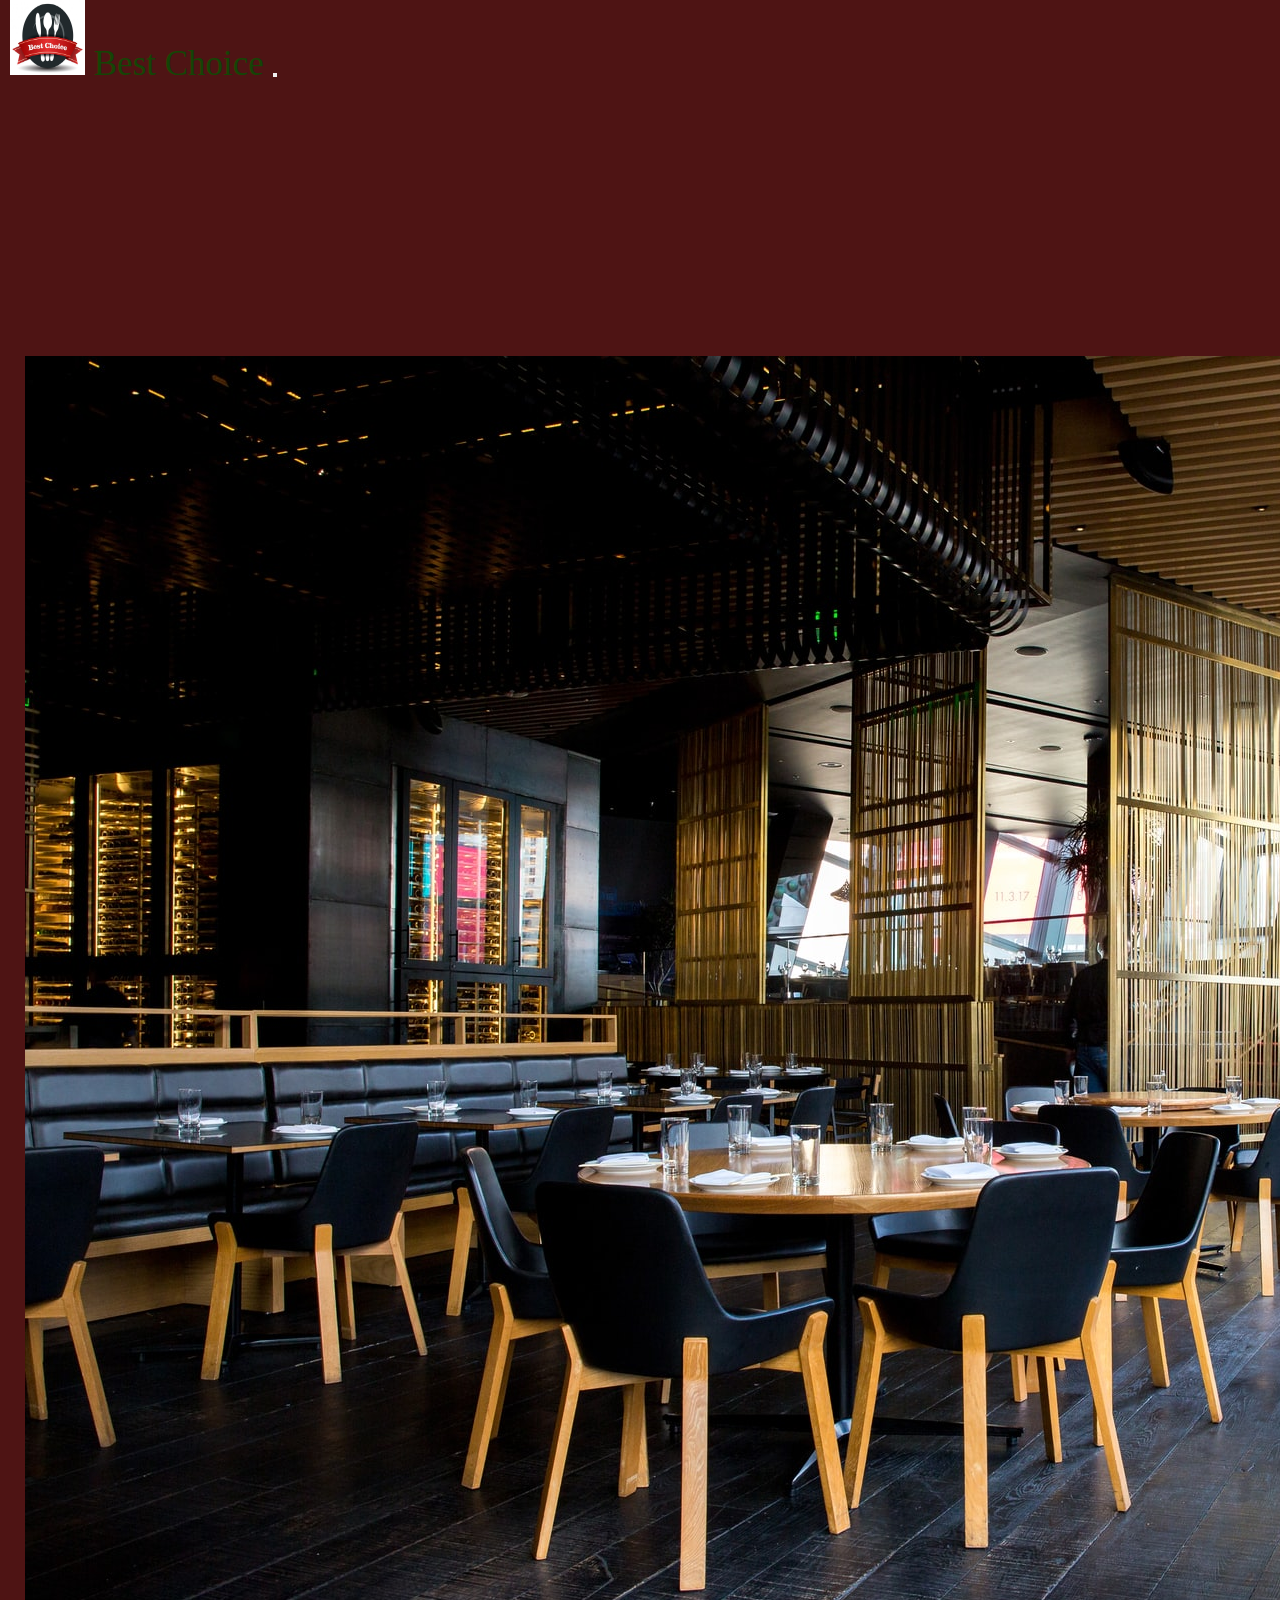
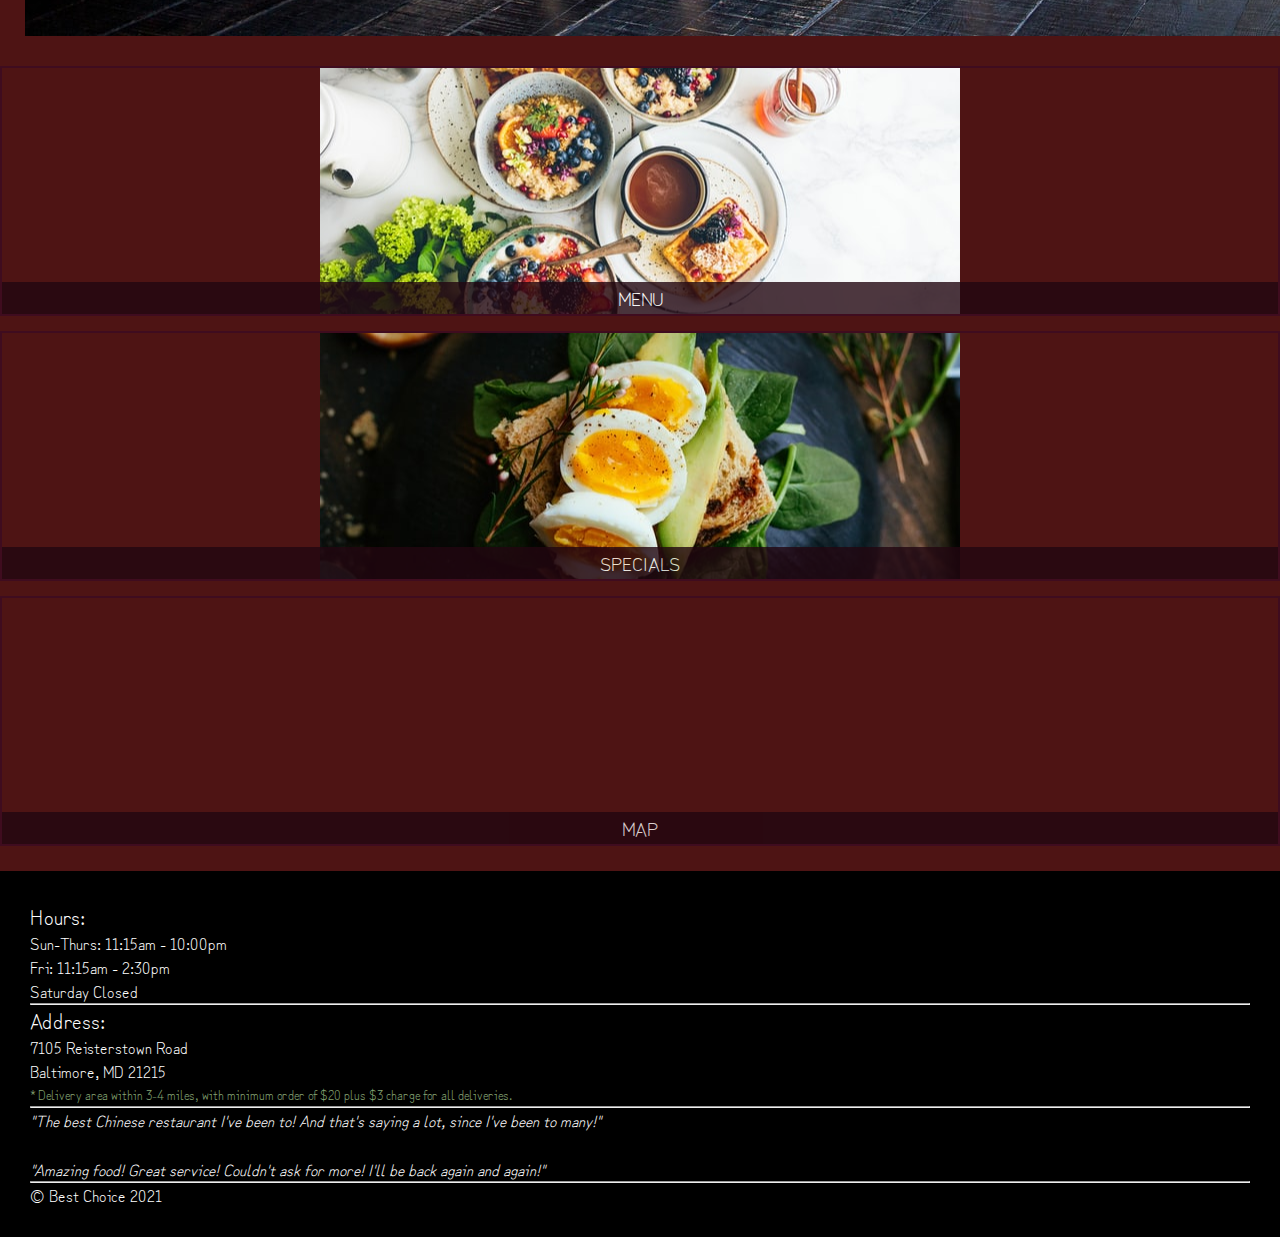
<file: restaurant/index.html>
<!DOCTYPE html>
<html lang="en">
<head>
    <meta charset="UTF-8">
    <meta http-equiv="X-UA-Compatible" content="IE=edge">
    <meta name="viewport" content="width=device-width, initial-scale=1.0">
    <!-- Bootstrap CSS -->
    <link href="https://cdn.jsdelivr.net/npm/bootstrap@5.1.3/dist/css/bootstrap.min.css" rel="stylesheet" integrity="sha384-1BmE4kWBq78iYhFldvKuhfTAU6auU8tT94WrHftjDbrCEXSU1oBoqyl2QvZ6jIW3" crossorigin="anonymous">
    <link rel="stylesheet" href="css/styles.css">
    <link rel="preconnect" href="https://fonts.googleapis.com">
    <link rel="preconnect" href="https://fonts.gstatic.com" crossorigin>
    <link href="https://fonts.googleapis.com/css2?family=Zen+Kurenaido&display=swap" rel="stylesheet">
    <link rel="stylesheet" href="https://cdn.jsdelivr.net/npm/bootstrap-icons@1.6.1/font/bootstrap-icons.css">
    <title>My Restaurant</title>
</head>
<body>
    <!-- Option 1: Bootstrap Bundle with Popper -->
    <!-- <script src="https://cdn.jsdelivr.net/npm/bootstrap@5.1.3/dist/js/bootstrap.bundle.min.js" integrity="sha384-ka7Sk0Gln4gmtz2MlQnikT1wXgYsOg+OMhuP+IlRH9sENBO0LRn5q+8nbTov4+1p" crossorigin="anonymous"></script> -->
                                                                                             
    <!-- Optional JavaScript -->
    <!-- jQuery first, then Popper.js, then Bootstrap JS -->
    <script src="https://code.jquery.com/jquery-3.3.1.slim.min.js" integrity="sha384-q8i/X+965DzO0rT7abK41JStQIAqVgRVzpbzo5smXKp4YfRvH+8abtTE1Pi6jizo" crossorigin="anonymous"></script>
    <script src="https://cdnjs.cloudflare.com/ajax/libs/popper.js/1.14.3/umd/popper.min.js" integrity="sha384-ZMP7rVo3mIykV+2+9J3UJ46jBk0WLaUAdn689aCwoqbBJiSnjAK/l8WvCWPIPm49" crossorigin="anonymous"></script>
    <script src="https://stackpath.bootstrapcdn.com/bootstrap/4.1.3/js/bootstrap.min.js" integrity="sha384-ChfqqxuZUCnJSK3+MXmPNIyE6ZbWh2IMqE241rYiqJxyMiZ6OW/JmZQ5stwEULTy" crossorigin="anonymous"></script>
    <script src="js/ajax.js"></script>
    <script src="js/script.js"></script>

    <header>
        <nav class="navbar navbar-expand-lg navbar-light bg-light">
            <a class="navbar-brand" href="index.html" id="head_name">
                <img src="images/logo.jpg" width="75" height="75">
                <span>Best Choice</span>
            </a>
            
            <button class="navbar-toggler" type="button" data-toggle="collapse" data-target="#collapsable-nav" aria-controls="#collapsable-nav" aria-expanded="false" aria-label="Toggle navigation"  id="nav">
                <span class="navbar-toggler-icon"></span>
            </button>

            <div id="collapsable-nav" class="collapse navbar-collapse">
                <ul class="navbar-nav">
                  <li class="nav-item">
                    <a class="nav-link" id="format-links" href="#" onclick="$dc.loadMenuCategories();">
                        <i class="bi-list-ul"></i>
                        <br>Menu
                    </a>
                  </li>
                  <li class="nav-item">
                    <a class="nav-link" href="index.html" id="format-links">
                        <i class="bi-info"></i><br>About
                    </a>
                  </li>
                  <li class="nav-item">
                    <a class="nav-link" href="#" id="format-links">
                        <i class="bi-award"></i><br>Awards
                    </a>
                  </li>
                  <li id="phone" class="nav-item">
                    <a href="tel:9685077987" id="format-links">
                      <span>9685077987</span></a><div>Contact</div>
                  </li>
                </ul>
            </div>
        </nav>
    </header>

    <div class="container" id="main-content">
    </div>

    <footer class="panel-footer">
        <div class="container">
          <div class="row">
            <section id="hours" class="col-sm-4">
              <span>Hours:</span><br>
              Sun-Thurs: 11:15am - 10:00pm<br>
              Fri: 11:15am - 2:30pm<br>
              Saturday Closed
              <hr class="d-block d-sm-none">
            </section>
            <section id="address" class="col-sm-4">
              <span>Address:</span><br>
              7105 Reisterstown Road<br>
              Baltimore, MD 21215
              <p>* Delivery area within 3-4 miles, with minimum order of $20 plus $3 charge for all deliveries.</p>
              <hr class="d-block d-sm-none">
            </section>
            <section id="testimonials" class="col-sm-4">
              <p>"The best Chinese restaurant I've been to! And that's saying a lot, since I've been to many!"</p>
              <p>"Amazing food! Great service! Couldn't ask for more! I'll be back again and again!"</p><hr class="d-block d-sm-none">
            </section>
          </div>
          <div class="text-center">&copy; Best Choice 2021</div>
    </footer>
</body>
</html>
</file>
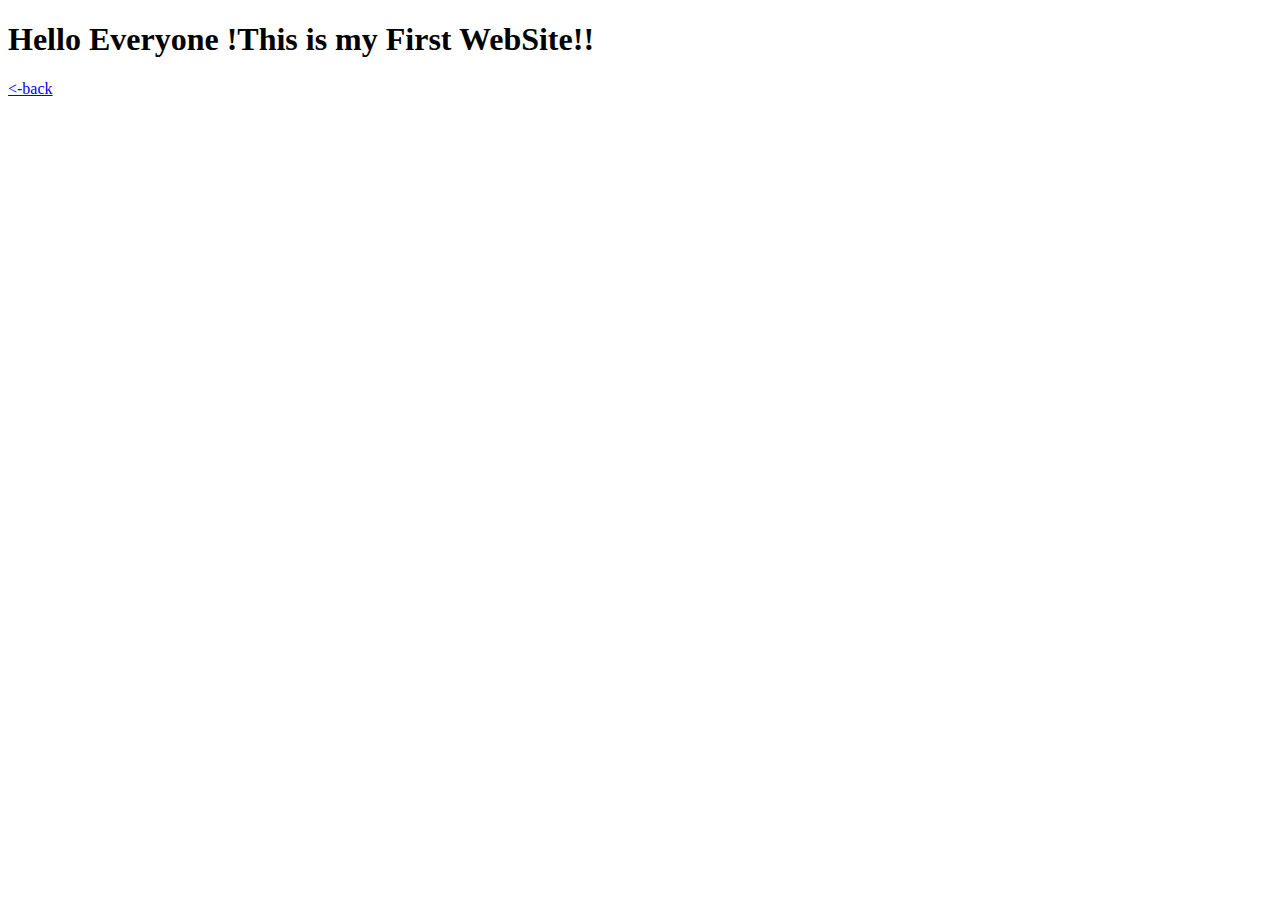
<file: site/index.html>
<!DOCTYPE html>
<html lang="en">
<head>
    <meta charset="UTF-8">
    <meta http-equiv="X-UA-Compatible" content="IE=edge">
    <meta name="viewport" content="width=device-width, initial-scale=1.0">
    <title>Hello Everyone !</title>
    <script src="script.js">
    </script>
    <script>
        // console.log("Start!!!");
        // console.log(x);
        // console.log("output="+add(5,5));
        // var a=function () {
        //     console.log("here!");
        // }
        // a();
        // if(false||null||undefined||0||""||NaN) console.log("true");
        // else console.log("they are only false cosiderations!");

        // if(true && "false" && "any string" && 1 && -1) console.log("anything else is true!");
        // else console.log("false");
        
        // var sum=0;
        // for(var i=1;i<=10;i++) {
        //     console.log(i);
        //     sum+=i;
        // }
        // console.log("sum="+sum);

        // function test(op) {
        //     op = op || "string not given";//handling defaults (undefined)
        //     console.log("string is "+op);
        // }
        // test("qwerty");
        // test();

        // var obj = new Object();
        // obj.name="this is obj";
        // obj.na=new Object();
        // obj.na.first="first name";
        // console.log(obj["na"]);

        // var facebook = {
        //     "logo colour":"blue",
        //     ceo: {
        //         fname:"Mark",
        //         lastname:"Zuckerberg"
        //     },
        //     value:100
        // };
        // console.log(facebook);
        //     function add(a,b) {
        //         return a+b;
        //     }

        //     console.log("as a fuction return type->"+add(4,5));
        //     console.log("as a object->"+add);
        //     console.log("as a object using to String()->"+add.toString());

        // //function constructor
        // function Print(a) {
        //     this.a=a;
        //     console.log(this.a);
        // }

        // Print.prototype.name=function () {
        //     console.log(this.a+"//////////// "+this.a);
        // };

        // var x=new Print("hi");
        // console.log(x.name());
        // var y=new Print("hello");
        // console.log(y);

        var arr = ["arc","reactor"];
        arr[42]="mark 42";
        // console.log(arr);
        var obj= {
            name:"mark 42",
            no:42
        };
        arr.color="red & white";
        for(var itr in arr) {
            console.log(itr+":"+arr[itr]);
        }
    </script>
</head>
<body>
    <h1>
        Hello Everyone !This is my First WebSite!!
    </h1>
    <a href="my.html" title="Home Page">&lt;-back</a>

    <Script>
        console.log("End");
    </Script>
</body>
</html>
</file>
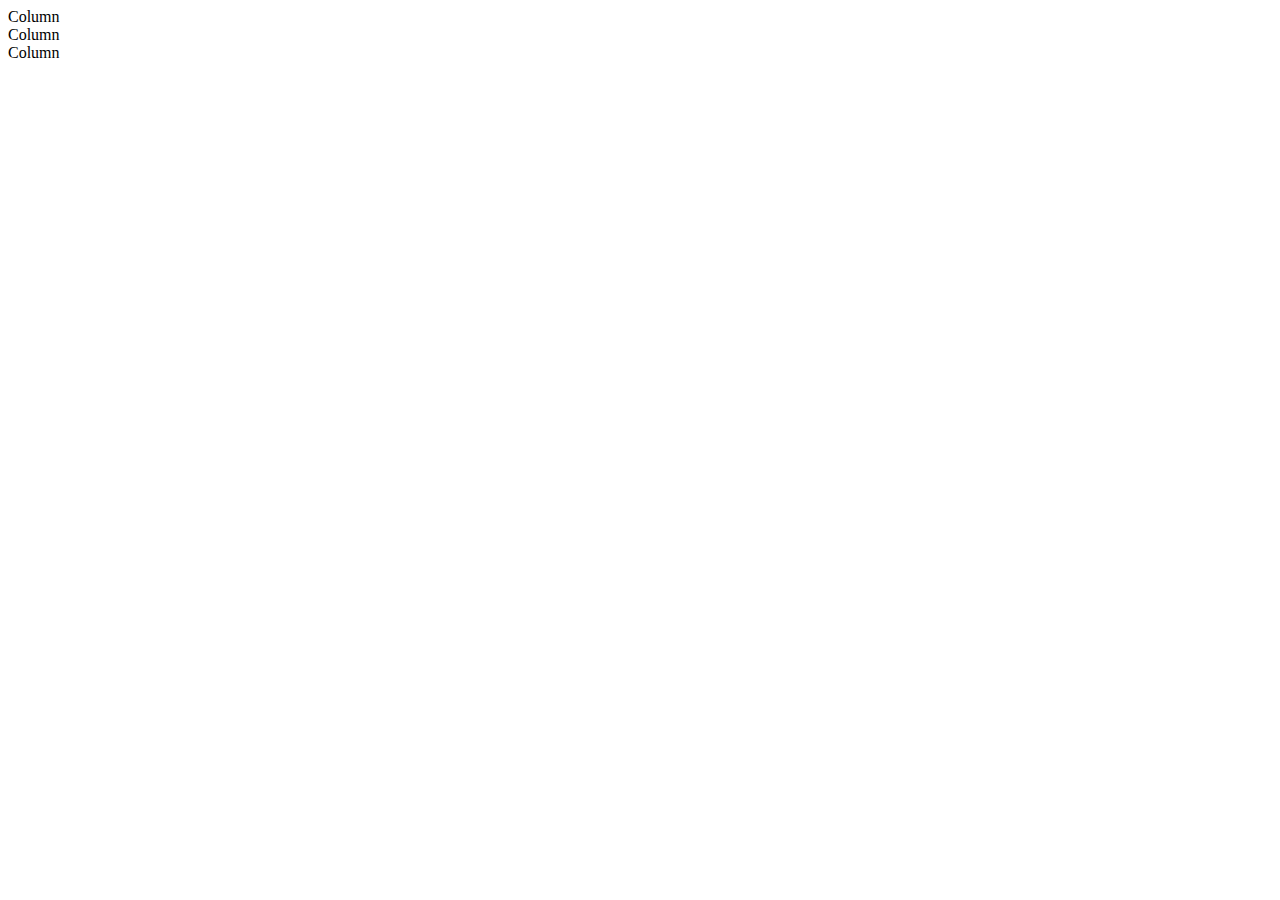
<file: site/home.html>
<!doctype html>
<html lang="en">
  <head>
    <!-- Required meta tags -->
    <meta charset="utf-8">
    <meta name="viewport" content="width=device-width, initial-scale=1">

    <!-- Bootstrap CSS -->
    <link href="https://cdn.jsdelivr.net/npm/bootstrap@5.1.3/dist/css/bootstrap.min.css" rel="stylesheet" integrity="sha384-1BmE4kWBq78iYhFldvKuhfTAU6auU8tT94WrHftjDbrCEXSU1oBoqyl2QvZ6jIW3" crossorigin="anonymous">

    <title>Hello, world!</title>
  </head>
  <body>

    <!-- Optional JavaScript; choose one of the two! -->

    <!-- Option 1: Bootstrap Bundle with Popper -->
    <script src="https://cdn.jsdelivr.net/npm/bootstrap@5.1.3/dist/js/bootstrap.bundle.min.js" integrity="sha384-ka7Sk0Gln4gmtz2MlQnikT1wXgYsOg+OMhuP+IlRH9sENBO0LRn5q+8nbTov4+1p" crossorigin="anonymous"></script>

    <!-- Option 2: Separate Popper and Bootstrap JS -->
    <!--
    <script src="https://cdn.jsdelivr.net/npm/@popperjs/core@2.10.2/dist/umd/popper.min.js" integrity="sha384-7+zCNj/IqJ95wo16oMtfsKbZ9ccEh31eOz1HGyDuCQ6wgnyJNSYdrPa03rtR1zdB" crossorigin="anonymous"></script>
    <script src="https://cdn.jsdelivr.net/npm/bootstrap@5.1.3/dist/js/bootstrap.min.js" integrity="sha384-QJHtvGhmr9XOIpI6YVutG+2QOK9T+ZnN4kzFN1RtK3zEFEIsxhlmWl5/YESvpZ13" crossorigin="anonymous"></script>
    -->

    <div class="container">
        <div class="row">
          <div class="col">
            Column
          </div>
          <div class="col">
            Column
          </div>
          <div class="col">
            Column
          </div>
        </div>
      </div>

  </body>
</html>
</file>
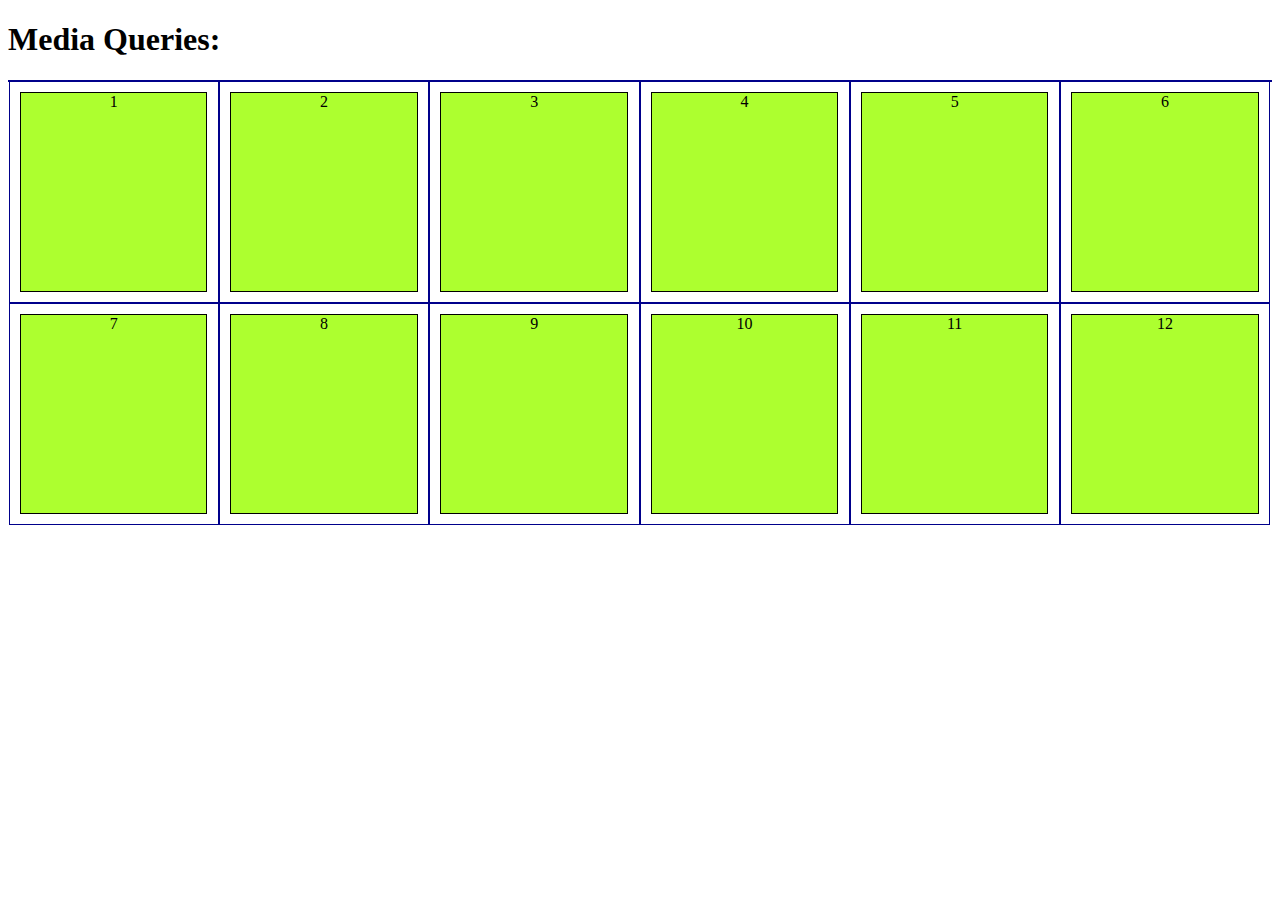
<file: site/mediaQueries.html>
<!DOCTYPE html>
<html lang="en">
<head>
    <meta charset="UTF-8">
    <meta http-equiv="X-UA-Compatible" content="IE=edge">
    <meta name="viewport" content="width=device-width, initial-scale=1.0">
    <title>Document</title>
    <style>
        * {
            box-sizing: border-box;
        }

        .row {
            width: 100%;
        }
     
        div {
            border: 1px solid darkblue;
        }

        p { 
            width: 90%;
            height: 200px;
            background-color: greenyellow;
            border: 1px solid black;
            margin: 10px;
            text-align: center;
        }

        /* large scale devices */
        @media (min-width : 1200px) {
            .col-lg-1, .col-lg-2, .col-lg-3, .col-lg-4, .col-lg-6,.col-lg-12 {
                float: left;
            }

            .col-lg-1 {
                width: 100%;
            }

            .col-lg-2 {
                width: 50%;
            }

            .col-lg-3 {
                width: 33.33%;
            }

            .col-lg-4 {
                width: 25%;
            }

            .col-lg-6 {
                width: 16.66%;
            }

            .col-lg-12 {
                width: 8.33%;
            }
        }

        /* medium scale devices */
        @media (min-width : 992px) and (max-width :1199px) {
            .col-md-1, .col-md-2, .col-md-3, .col-md-4, .col-md-6,.col-md-12 {
                float: left;
            }

            .col-md-1 {
                width: 100%;
            }

            .col-md-2 {
                width: 50%;
            }

            .col-md-3 {
                width: 33.33%;
            }

            .col-md-4 {
                width: 25%;
            }

            .col-md-6 {
                width: 16.66%;
            }

            .col-md-12 {
                width: 8.33%;
            }
        }
     </style>
</head>
<body>
    <h1>Media Queries:</h1>
    <div class="row">
        <div class="col-lg-6 col-md-4"><p>1</p></div>
        <div class="col-lg-6 col-md-4"><p>2</p></div>
        <div class="col-lg-6 col-md-4"><p>3</p></div>
        <div class="col-lg-6 col-md-4"><p>4</p></div>
        <div class="col-lg-6 col-md-4"><p>5</p></div>
        <div class="col-lg-6 col-md-4"><p>6</p></div>
        <div class="col-lg-6 col-md-4"><p>7</p></div>
        <div class="col-lg-6 col-md-4"><p>8</p></div>
        <div class="col-lg-6 col-md-4"><p>9</p></div>
        <div class="col-lg-6 col-md-4"><p>10</p></div>
        <div class="col-lg-6 col-md-4"><p>11</p></div>
        <div class="col-lg-6 col-md-4"><p>12</p></div>
    </div>
</body>
</html>
</file>
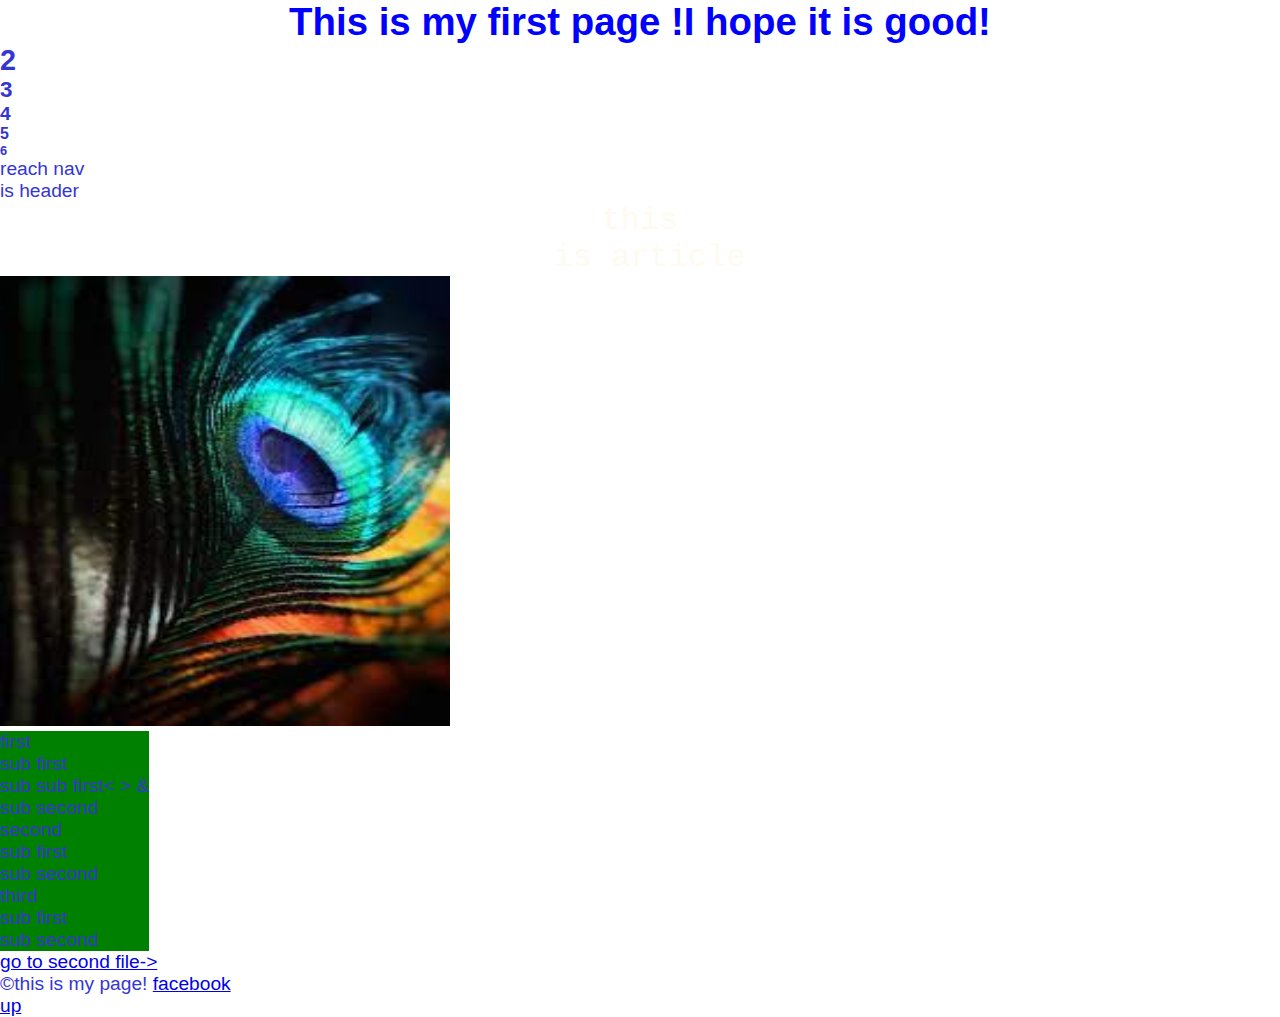
<file: site/my.html>
<!doctype html>
<html>
    <head>
        <meta charset="utf-8">
        <title>
            My Page!
        </title>
        <link rel="stylesheet"  href="style.css">
        <style>
           body {
               font-family: Arial, Helvetica, sans-serif;
               font-size: 120%;
                color: rgb(53, 53, 212);
                font-weight: 300;
                text-align: left;
           }
        </style>
    </head>
    <body>
        <h1 id="h1">This is my first page !I hope it is good!</h1>
        <h2>2</h2>
        <h3>3</h3>
        <h4>4</h4>
        <h5>5</h5>
        <h6>6</h6>
        <header><nav>reach nav</nav> is header</header>
        <section id="section1" style="color: rgb(255, 250, 240); text-align: center;">
            <article1> this<br> &nbsp;is article</article1>
        </section>
        <img src="download.jfif" width="450" height="450" alt="this is image">
        <ol class="highlight">
            <li>first</li>
                <ul>
                    <li>sub first</li>
                        <ul>
                            <li>sub sub first&lt;   &gt;  &amp;</li>
                        </ul>
                    <li>sub second</li>
                </ul>
            <li>second</li>
                <ul>
                    <li>sub first</li>
                    <li>sub second</li>
                </ul>
            <li>third</li>
                <ul>
                    <li>sub first</li>
                    <li>sub second</li>
                </ul>
        </ol>
        <a href="twoColumn.html" title="Index Html"> go to second file-></a>
    </body>
    <footer>
        &copy;this is my page!
        <a href="https://www.facebook.com" target="_blank" title="My FB">facebook</a>
        <a href="#h1"><br>up</a>
    </footer>
</html>
</file>
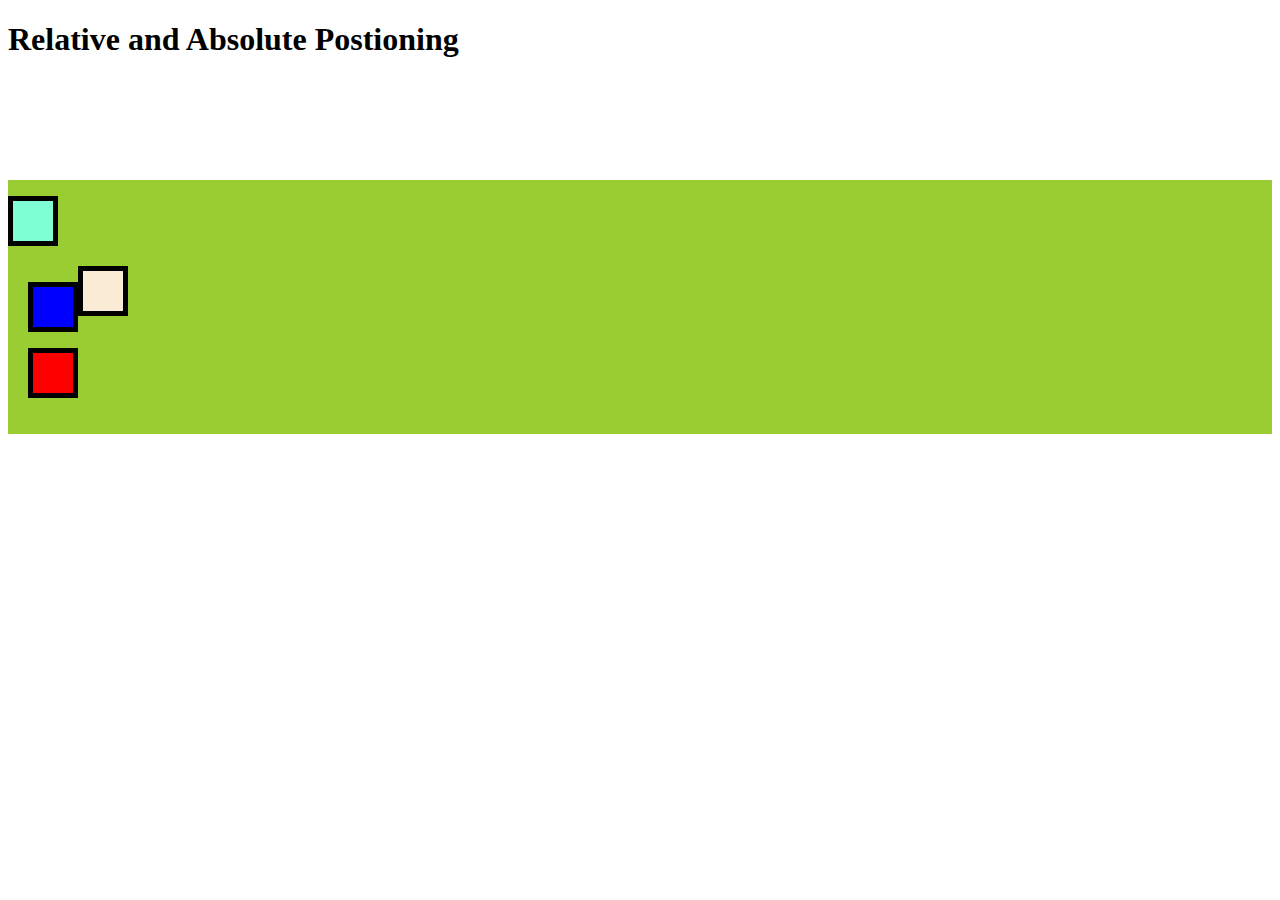
<file: site/rel&abs.html>
<!DOCTYPE html>
<html lang="en">
<head>
    <meta charset="UTF-8">
    <meta http-equiv="X-UA-Compatible" content="IE=edge">
    <meta name="viewport" content="width=device-width, initial-scale=1.0">
    <title>Document</title>
    <style>
        p {
            width: 50px;
            height: 50px;
            box-sizing: border-box;
            border: 5px solid black;
        }

        #p1 {
            background-color: antiquewhite;
            position: relative;
            top: 50px;
            left: 50px;
        }

        #p2 {
            background-color: aquamarine;
            position: absolute;
            top: 0;
            left: 0;
        }

        #p3 {
            background-color: blue;
        }

        #p4 {
            background-color: red;
        }

        #div {
            background-color: yellowgreen;
            padding: 20px;
            position: relative;
            top: 100px;
        }
    </style>
</head>
<body>
    <h1>Relative and Absolute Postioning</h1>
    <div id="div">
        <p id="p1"></p>
        <p id="p2"></p>
        <p id="p3"></p>
        <p id="p4"></p>
    </div>
</body>
</html>
</file>
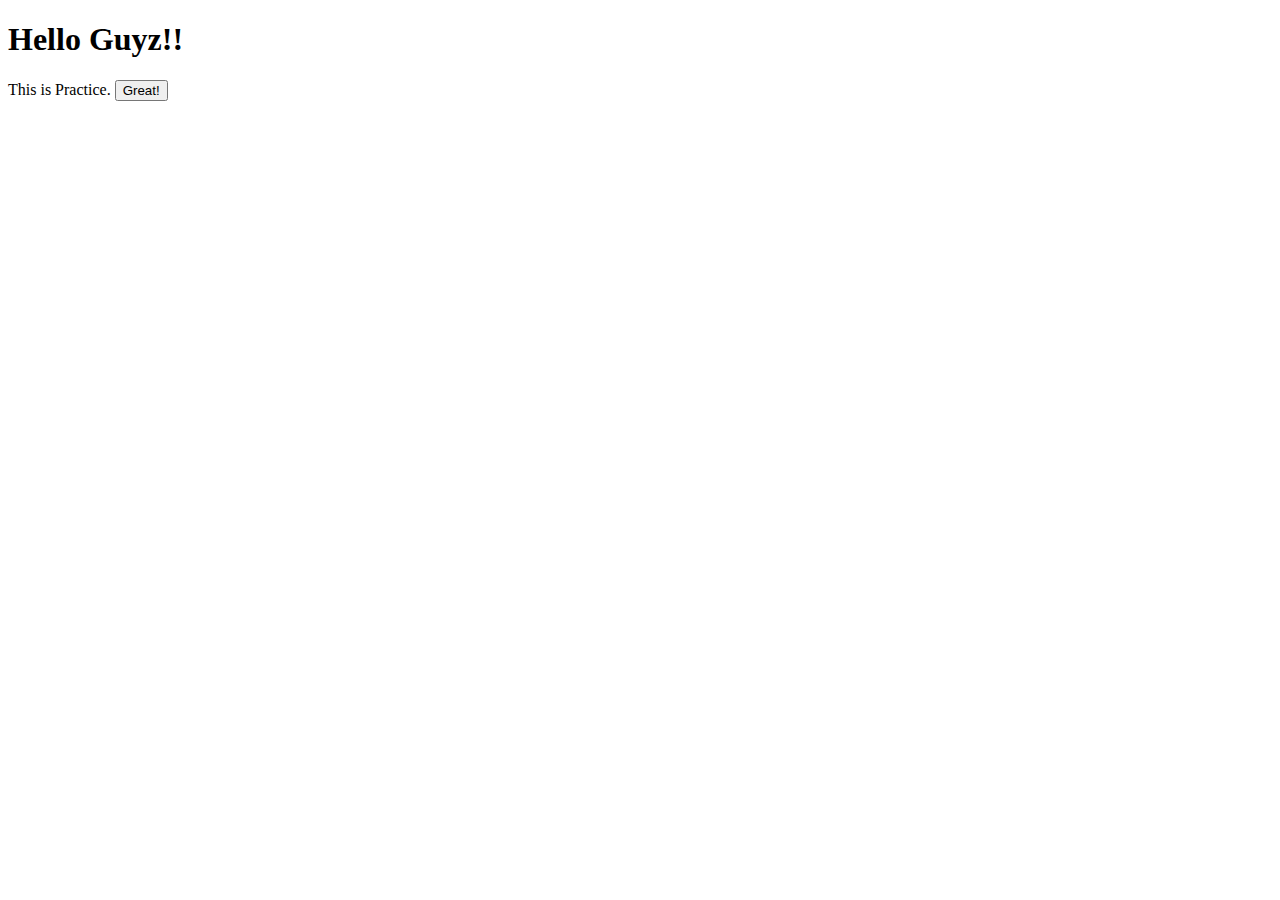
<file: site/test.html>
<!DOCTYPE html>
<html lang="en">
<head>
    <meta charset="UTF-8">
    <meta http-equiv="X-UA-Compatible" content="IE=edge">
    <meta name="viewport" content="width=device-width, initial-scale=1.0">
    <title>Testing JS</title>
    <script src="ajax.js"></script>
    <script src="script.js"></script>
</head>
<body>
    <h1 id="title">Hello Guyz!!</h1>

    <p>This is Practice.
        <!-- Write your Name : -->
        <!-- <input id="name" type="text"> -->
        <button>Great!</button>
    </p>
    <div id="content"></div>
</body>
</html>
</file>
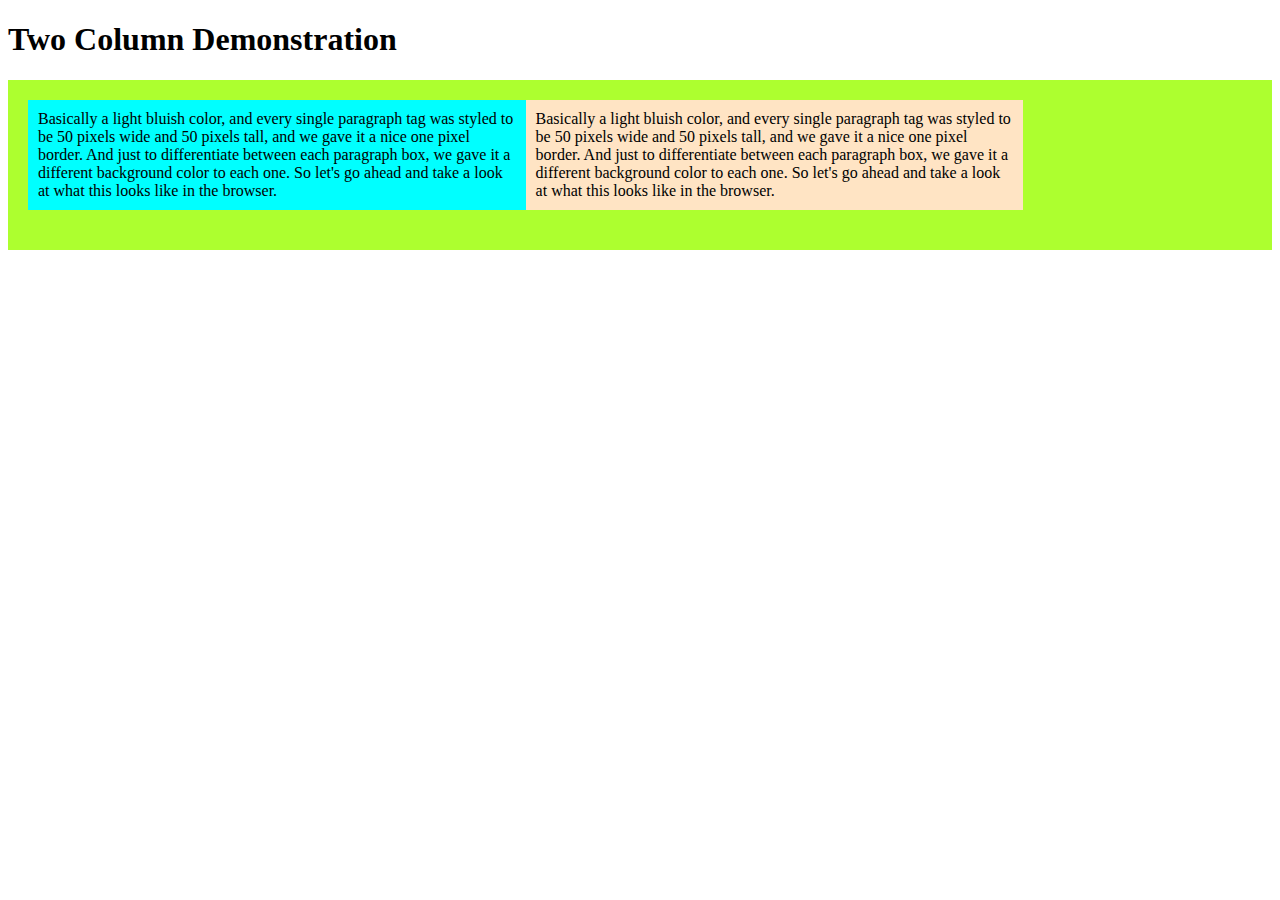
<file: site/twoColumn.html>
<!DOCTYPE html>
<html lang="en">
<head>
    <meta charset="UTF-8">
    <meta http-equiv="X-UA-Compatible" content="IE=edge">
    <meta name="viewport" content="width=device-width, initial-scale=1.0">
    <title>Document</title>
    <style>
        * {
            box-sizing: border-box;
        }

        #box1 {
            background-color: aqua;
            /* border: 5px solid; */
            padding: 10px;
            /* border-color: black; */
            width: 40%;
            float: left;
        }

        #box2 {
            background-color: bisque;
            /* border: 5px solid;
            border-color: black; */
            padding: 10px;
            width: 40%;
            float: left;
        }

        #outer {
            background-color: greenyellow;
            padding-top: 20px;
            padding-left: 20px;
        }        
     </style>
</head>
<body>
    <h1>Two Column Demonstration</h1>
    <div id="outer">
        <span id="box1">
            Basically a light bluish color, and every single paragraph tag was styled to be 50 pixels wide and 50 pixels tall, and we gave it a nice one pixel border. And just to differentiate between each paragraph box, we gave it a different background color to each one. So let's go ahead and take a look at what this looks like in the browser.
        </span>
        <span id="box2">   
            Basically a light bluish color, and every single paragraph tag was styled to be 50 pixels wide and 50 pixels tall, and we gave it a nice one pixel border. And just to differentiate between each paragraph box, we gave it a different background color to each one. So let's go ahead and take a look at what this looks like in the browser.
        </span>
    <div style="clear: both;padding: 20px; margin: 0;"> </div>
</div>
</body>
</html>
</file>
<file: restaurant/css/styles.css>
* {
    box-sizing: border-box;
    margin: 0;
    padding: 0;
}

body {
    font-size: 16px;
    color: white;
    background-color: rgb(78, 20, 20);
    font-family: 'Zen Kurenaido', sans-serif;
}

#nav {
    margin-right: 10px;
}

#head_name {
    font-size: 35px;
    font-weight: 500;
    font-family: Georgia, 'Times New Roman', Times, serif;
    color: rgb(21, 68, 6);
    margin-left: 10px;
}

#format-links {
    text-decoration: none;
    color: rgb(78, 20, 20);
    font-size: 20px;
    font-weight: 200;
    text-align: center;
}

#phone {
    color: rgb(78, 20, 20);
    font-weight: 300;
    padding: 10px;
    text-align: center;
}

#bg {
    padding: 25px;
}

#menu-tile, #specials-tile, #map-tile {
  height: 250px;
  width: 100%;
  margin-bottom: 15px;
  position: relative;
  border: 2px solid #3F0C1F;
  overflow: hidden;
}

#menu-tile span, #specials-tile span, #map-tile span {
  position:absolute;
  bottom: 0;
  right: 0;
  width: 100%;
  text-align: center;
  text-transform: uppercase;
  font-size: 1.2em;
  padding: 2px;
  opacity: 0.8;
  background-color: #220610;
}

#menu-tile {
  background: url('../images/menu.jpg') no-repeat;
  background-position: center;
}
#specials-tile {
  background: url('../images/special.jpg') no-repeat;
  background-position: center;
}

#menu-tile:hover, #specials-tile:hover, #map-tile:hover {
  box-shadow: 0 1px 5px 1px #cccccc;
}

a {
  text-decoration: none;
  color: white;
  text-align: center;
}

/********** Large devices only **********/
@media (min-width: 1200px) {
    /* .container .jumbotron {
      background: url('../images/bg.jpg') no-repeat;
      height: 675px;
    } */
    
  }
  
  /********** Medium devices only **********/
  @media (min-width: 992px) and (max-width: 1199px) {

    /* Home Page */
    /* .container .jumbotron {
      background: url('../images/bg.jpg') no-repeat;
      height: 558px;
    } */
    /* End Home Page */
  }
  
  /********** Small devices only **********/
  @media (min-width: 768px) and (max-width: 991px) {
    /* Home Page */
    /* .container .jumbotron {
      background: url('../images/bg.jpg') no-repeat;
      height: 432px;
    } */
    /* End Home Page */
  
  }
  
  /********** Extra small devices only **********/
  @media (max-width: 767px) {
    .panel-footer section {
      text-align: center;
    }
  }

  .panel-footer {
    margin-top: 25px;
    padding: 30px;
    background-color: black;
  }

  #hours > span, #address > span {
    font-size: 1.3em;
  }

  #address p {
    color: #87a775;
    font-size: .8em;
    line-height: 1.8;
  }

  #testimonials {
    font-style: italic;
  }

  #testimonials p:nth-child(2) {
    margin-top: 25px;
  }

  #menu-categories-title{
    margin-top: 25px;
  }

  #menu-categories-title + div { /*next sibling*/
    margin-bottom: 50px;
  }

  .category-tile { 
    position: relative;
    border: 2px solid #3F0C1F;
    overflow: hidden;
    width: 200px;
    height: 200px;
    margin: 0 auto 15px;
  }
  .category-tile span {
    position: absolute;
    bottom: 0;
    right: 0;
    width: 100%;
    text-align: center;
    font-size: 1.0em;
    text-transform: uppercase;
    background-color: #000;
    color: #fff;
    opacity: .8;
  }
  .category-tile:hover {
    box-shadow: 0 1px 5px 1px #cccccc;
  }

  .menu-item-tile {
    margin-bottom: 25px;
  }
  .menu-item-tile hr {
    width: 80%;
  }
  .menu-item-tile .menu-item-price {
    font-size: 1.1em;
    text-align: right;
  }
  .menu-item-tile .menu-item-price span {
    font-size: .6em;
  }

  .menu-item-photo {
    position: relative;
    border: 2px solid #3F0C1F; 
    overflow: hidden;
    padding: 0;
    margin-left: 0;
    margin-bottom: 20px;
    max-width: 250px;
  }

  .menu-item-photo div {
    position: absolute;
    bottom: 0;
    right: 0;
    width: 80px;
    background-color: #557c3e;
    text-align: center;
  }

  .menu-item-description {
    padding-right: 30px;
  }
  h3.menu-item-title {
    margin: 0 0 10px;
  }
  .menu-item-details {
    font-size: .9em;
    font-style: italic;
    text-align: justify;
  }

  #footer {
    position: fixed;
    bottom: 0;
    width: 100%;
}
</file>
<file: site/style.css>
* {
    box-sizing: border-box;
    margin: 0;
    padding: 0;
}

/* element selector */
 h1 {
    text-align: center;
    color: blue;
}
/* id selector */
#section1 {
    color: brown;
    font-size: xx-large;
    font-family: 'Courier New', Courier, monospace;
    text-align: center;
}
/* class selector */
.highlight {
    background-color: green;
    width: fit-content;
}
</file>
